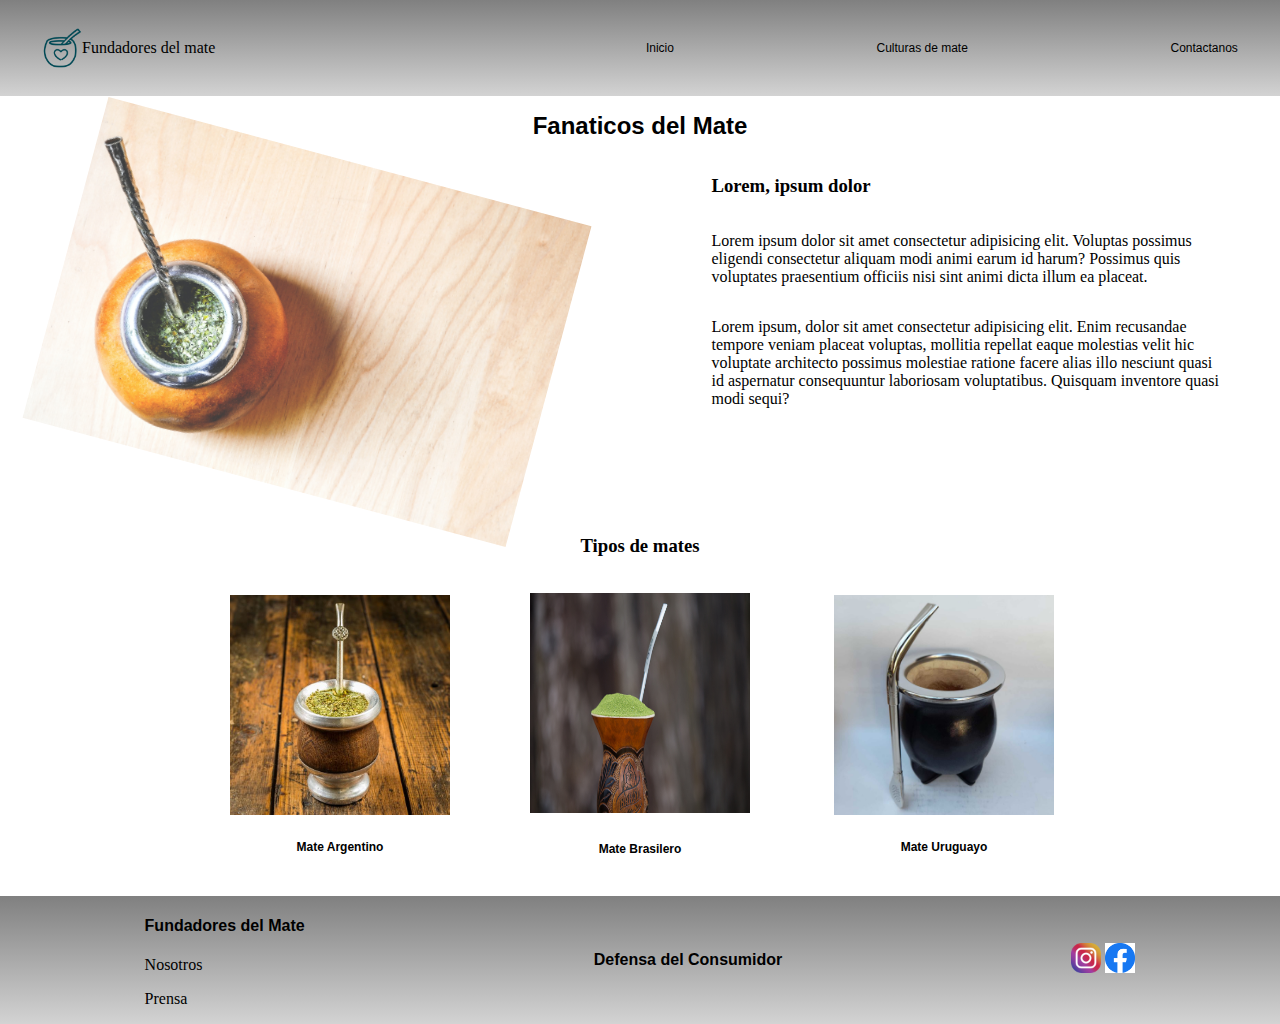
<file: index.html>
<!DOCTYPE html>
<html lang="en">
  <head>
    <meta charset="UTF-8" />
    <meta http-equiv="X-UA-Compatible" content="IE=edge" />
    <meta name="viewport" content="width=device-width, initial-scale=1.0" />
    <title>Fundadores del mate</title>
    <link rel="stylesheet" href="main.css" />
  </head>
  <body>
    <div class="container">
      <div class="nav">
        <div class="lista">
          <ul>
            <li>Inicio</li>
            <li>Culturas de mate</li>
            <li><a href="contacto.html">Contactanos</a></li>
            
          </ul>
        </div>
        <div class="logo">
          <img src="fotos/logo.png" alt="logo" />
          <spam>Fundadores del mate</spam>
        </div>
      </div>
      <div class="cuerpo">
        <div class="seccion-uno">
          <h1>Fanaticos del Mate</h1>
          <div class="historia">
            <div class="historia-img">
              <img src="fotos/imagen.jpg" alt="imagenuno" />
            </div>
            <div class="texto">
              <h3>Lorem, ipsum dolor</h3>
              <p>
                Lorem ipsum dolor sit amet consectetur adipisicing elit.
                Voluptas possimus eligendi consectetur aliquam modi animi earum
                id harum? Possimus quis voluptates praesentium officiis nisi
                sint animi dicta illum ea placeat.
              </p>
              <p>
                Lorem ipsum, dolor sit amet consectetur adipisicing elit. Enim
                recusandae tempore veniam placeat voluptas, mollitia repellat
                eaque molestias velit hic voluptate architecto possimus
                molestiae ratione facere alias illo nesciunt quasi id aspernatur
                consequuntur laboriosam voluptatibus. Quisquam inventore quasi
                modi sequi?
              </p>
            </div>
          </div>
        </div>
        <div class="seccion-dos">
          <h3>Tipos de mates</h3>
          <div class="card-container">
            <div class="card">
              <img src="fotos/card1.jpg" alt="mateargentino" />
              <h4><a href="argentino.html">Mate Argentino</a></h4>
              
            </div>
            <div class="card-2">
              <img src="fotos/mate brasilero.png" alt="matebrasil" />
              <h4><a href="brasilero.html">Mate Brasilero</a></h4>
              
            </div>
            <div class="card">
              <img src="fotos/mate uruguayo.jpg" alt="mateuruguayo" />

              <h4><a href="uruguayo.html">Mate Uruguayo</a></h4>
              
            </div>
          </div>

        </div>
      </div>

      <div class="footer">
        <div class="propaganda">
          <h4>Fundadores del Mate</h4>
          <p>Nosotros</p>
          <p>Prensa</p>
        </div>
        <div class="defensa">
          <h4>Defensa del Consumidor</h4>
        </div>
        <div class="redes">
          <div class="iconos">
            <img src="fotos/instagram.png" alt="insta">
            <img src="fotos/facebook.png" alt="face">
          </div>
        </div>
      </div>  
    </div>
  </body>
</html>
</file>
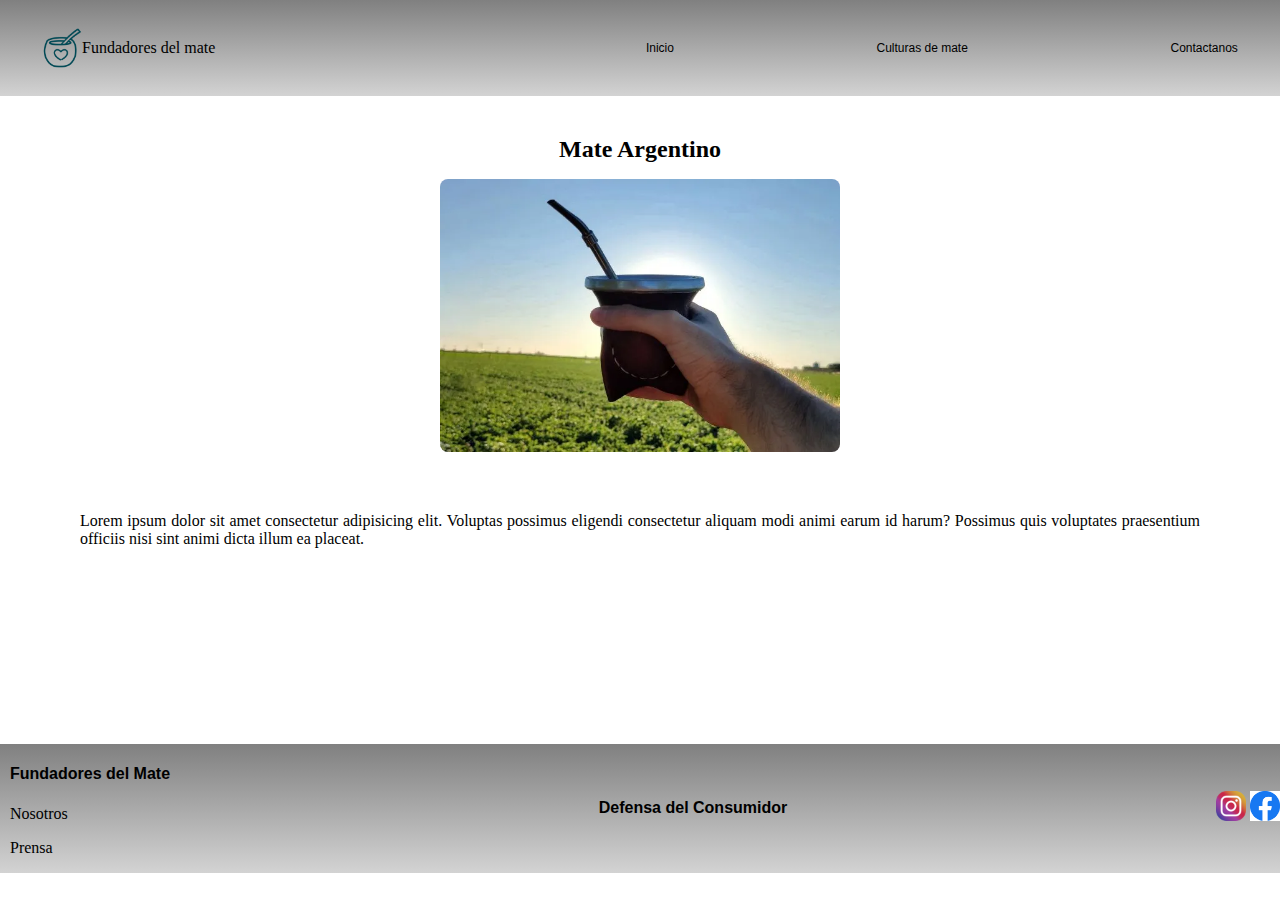
<file: argentino.html>
<!DOCTYPE html>
<html lang="en">
  <head>
    <meta charset="UTF-8" />
    <meta http-equiv="X-UA-Compatible" content="IE=edge" />
    <meta name="viewport" content="width=device-width, initial-scale=1.0" />
    <title>Fundadores del mate</title>
    <link rel="stylesheet" href="estilo.css" />
  </head>
  <body>
    <div class="container">
      <div class="nav">
        <div class="lista">
          <ul>
            <li><a href="index.html">Inicio</a></li>
            <li>Culturas de mate</li>
            <li>Contactanos</li>
          </ul>
        </div>
        <div class="logo">
          <img src="fotos/logo.png" alt="logo" />
          <spam>Fundadores del mate</spam>
        </div>
      </div>
      <div class="cuerpo">
        <div class="seccion-uno">
          <h1>Mate Argentino</h1>
          <div class="historia">
            <div class="historia-img">
              <img src="fotos/apartadoarg.jpg" alt="aparg" />
            </div>
            <div class="texto">
              <p>
                Lorem ipsum dolor sit amet consectetur adipisicing elit.
                Voluptas possimus eligendi consectetur aliquam modi animi earum
                id harum? Possimus quis voluptates praesentium officiis nisi
                sint animi dicta illum ea placeat.
              </p>
            </div>
          </div>
        </div>
      <div class="footer">
        <div class="propaganda">
          <h4>Fundadores del Mate</h4>
          <p>Nosotros</p>
          <p>Prensa</p>
        </div>
        <div class="defensa">
          <h4>Defensa del Consumidor</h4>
        </div>
        <div class="redes">
          <div class="iconos">
            <img src="fotos/instagram.png" alt="insta">
            <img src="fotos/facebook.png" alt="face">
          </div>
        </div>
      </div>  
    </div>
  </body>
</html>
</file>
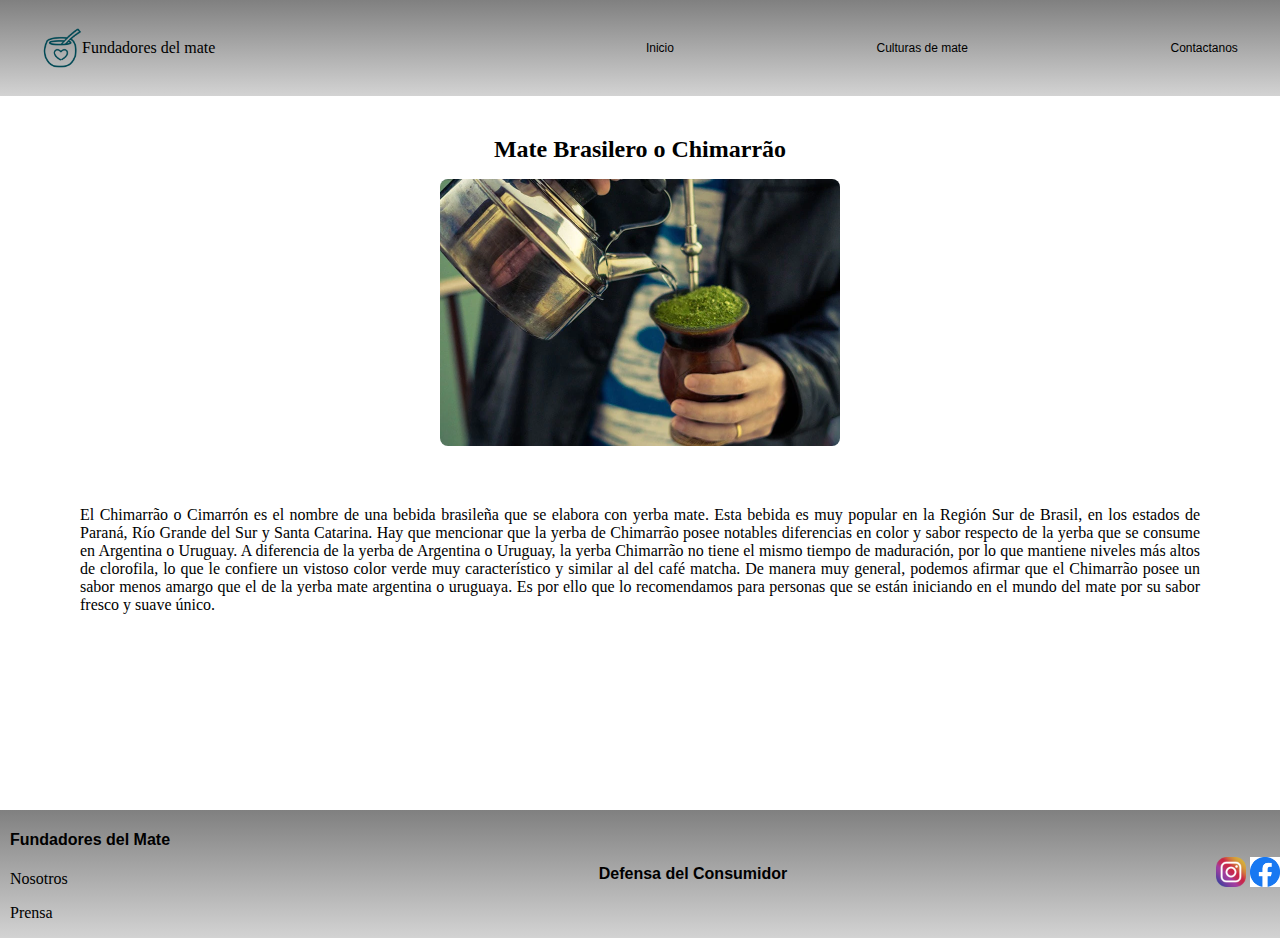
<file: brasilero.html>
<!DOCTYPE html>
<html lang="en">
  <head>
    <meta charset="UTF-8" />
    <meta http-equiv="X-UA-Compatible" content="IE=edge" />
    <meta name="viewport" content="width=device-width, initial-scale=1.0" />
    <title>Fundadores del mate</title>
    <link rel="stylesheet" href="estilo.css" />
  </head>
  <body>
    <div class="container">
      <div class="nav">
        <div class="lista">
          <ul>
            <li><a href="index.html">Inicio</a></li>
            <li>Culturas de mate</li>
            <li>Contactanos</li>
          </ul>
        </div>
        <div class="logo">
          <img src="fotos/logo.png" alt="logo" />
          <spam>Fundadores del mate</spam>
        </div>
      </div>
      <div class="cuerpo">
        <div class="seccion-uno">
          <h1>Mate Brasilero o Chimarrão</h1>
          <div class="historia">
            <div class="historia-img">
              <img src="fotos/chimarrao.jpg" alt="apbra" />
            </div>
            <div class="texto">
              <p>
                El Chimarrão o Cimarrón es el nombre de una bebida brasileña que se elabora con yerba mate. Esta bebida es muy popular en la Región Sur de Brasil, en los estados de Paraná, Río Grande del Sur y Santa Catarina. Hay que mencionar que la yerba de Chimarrão posee notables diferencias en color y sabor respecto de la yerba que se consume en Argentina o Uruguay.
                A diferencia de la yerba de Argentina o Uruguay, la yerba Chimarrão no tiene el mismo tiempo de maduración, por lo que mantiene niveles más altos de clorofila, lo que le confiere un vistoso color verde muy característico y similar al del café matcha.
                De manera muy general, podemos afirmar que el Chimarrão posee un sabor menos amargo que el de la yerba mate argentina o uruguaya. Es por ello que lo recomendamos para personas que se están iniciando en el mundo del mate por su sabor fresco y suave único.
              </p>
            </div>
          </div>
        </div>
      <div class="footer">
        <div class="propaganda">
          <h4>Fundadores del Mate</h4>
          <p>Nosotros</p>
          <p>Prensa</p>
        </div>
        <div class="defensa">
          <h4>Defensa del Consumidor</h4>
        </div>
        <div class="redes">
          <div class="iconos">
            <img src="fotos/instagram.png" alt="insta">
            <img src="fotos/facebook.png" alt="face">
          </div>
        </div>
      </div>  
    </div>
  </body>
</html>
</file>
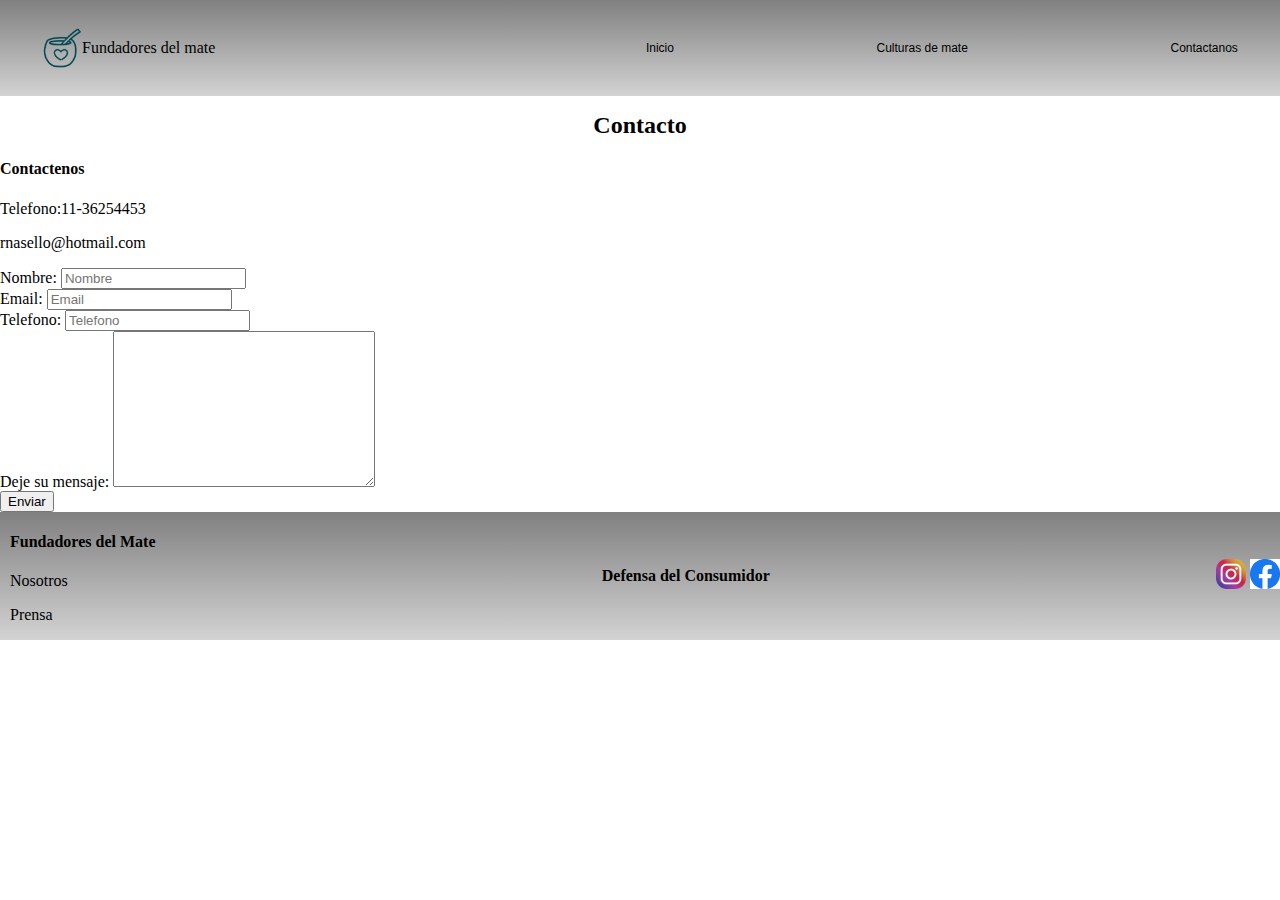
<file: contacto.html>
<!DOCTYPE html>
<html lang="en">
  <head>
    <meta charset="UTF-8" />
    <meta http-equiv="X-UA-Compatible" content="IE=edge" />
    <meta name="viewport" content="width=device-width, initial-scale=1.0" />
    <title>Fundadores del mate</title>
    <link rel="stylesheet" href="contacto.css" />
  </head>
  <body>
    <div class="container">
      <div class="nav">
        <div class="lista">
          <ul>
            <li><a href="index.html">Inicio</a></li>
            <li>Culturas de mate</li>
            <li>Contactanos</li>
          </ul>
        </div>
        <div class="logo">
          <img src="fotos/logo.png" alt="logo" />
          <spam>Fundadores del mate</spam>
        </div>
       </div>

      
        <h1>Contacto</h1>
      
      
        <div class="seccion-tres">
            
            <div class="datos">
                <h4>Contactenos</h4>
                <p>Telefono:11-36254453</p>
                <p>rnasello@hotmail.com</p>
            </div>


            <form action="#" method="post" enctype="">

                <div class="nombre">

                <label for="nombre">Nombre:</label>

                <input type="text" name="nombre" placeholder="Nombre"/>

                </div>

                <div class="email">

                <label for="email">Email:</label>

                <input type="text" name="email" placeholder="Email"/>

                </div>

                <div class="telefono">

                <label for="telefono">Telefono:</label>
    
                <input type="text" name="telefono" placeholder="Telefono"/>
    
                </div>

                <div class="mensaje">

                <label for="mensaje">Deje su mensaje:</label>
        
                <textarea name="mensaje" id="" cols="30" rows="10"></textarea>
        
                </div>

                <div class="botones">

                <input type="submit" value="Enviar"/>

                </div>

            </form>

            </div>

          </div>
        </div>
        </div>

        <div class="footer">
            <div class="propaganda">
                <h4>Fundadores del Mate</h4>
                <p>Nosotros</p>
                <p>Prensa</p>
            </div>
            <div class="defensa">
            <h4>Defensa del Consumidor</h4>
            </div>
            <div class="redes">
                <div class="iconos">
                <img src="fotos/instagram.png" alt="insta">
                <img src="fotos/facebook.png" alt="face">
                </div>
            </div>
        </div>  
    </div>
  </body>
</html>
</file>
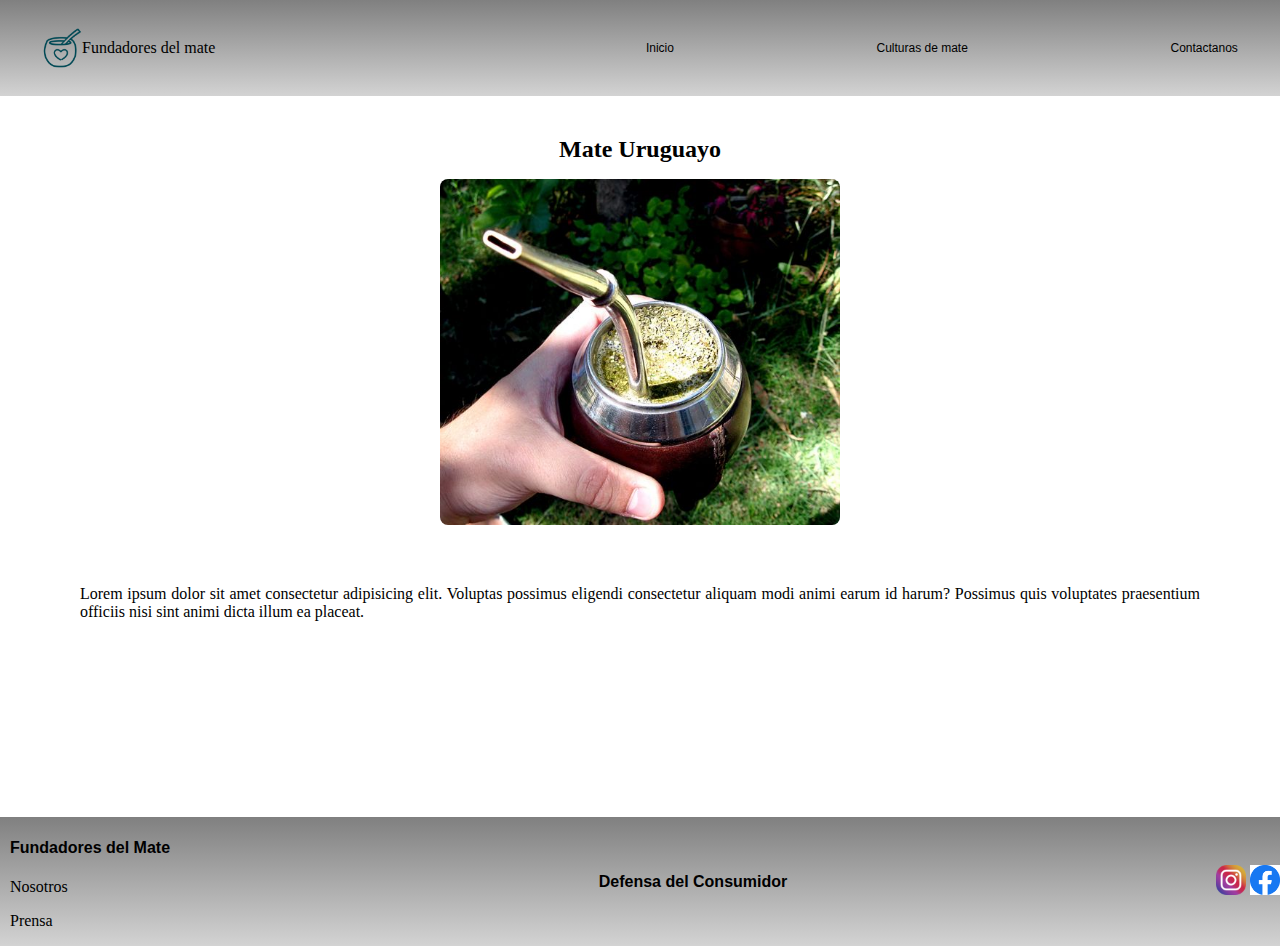
<file: uruguayo.html>
<!DOCTYPE html>
<html lang="en">
  <head>
    <meta charset="UTF-8" />
    <meta http-equiv="X-UA-Compatible" content="IE=edge" />
    <meta name="viewport" content="width=device-width, initial-scale=1.0" />
    <title>Fundadores del mate</title>
    <link rel="stylesheet" href="estilo.css" />
  </head>
  <body>
    <div class="container">
      <div class="nav">
        <div class="lista">
          <ul>
            <li><a href="index.html">Inicio</a></li>
            <li>Culturas de mate</li>
            <li>Contactanos</li>
          </ul>
        </div>
        <div class="logo">
          <img src="fotos/logo.png" alt="logo" />
          <spam>Fundadores del mate</spam>
        </div>
      </div>
      <div class="cuerpo">
        <div class="seccion-uno">
          <h1>Mate Uruguayo</h1>
          <div class="historia">
            <div class="historia-img">
              <img src="fotos/apartado uru.jpg" alt="apuru" />
            </div>
            <div class="texto">
              <p>
                Lorem ipsum dolor sit amet consectetur adipisicing elit.
                Voluptas possimus eligendi consectetur aliquam modi animi earum
                id harum? Possimus quis voluptates praesentium officiis nisi
                sint animi dicta illum ea placeat.
              </p>
            </div>
          </div>
        </div>
      <div class="footer">
        <div class="propaganda">
          <h4>Fundadores del Mate</h4>
          <p>Nosotros</p>
          <p>Prensa</p>
        </div>
        <div class="defensa">
          <h4>Defensa del Consumidor</h4>
        </div>
        <div class="redes">
          <div class="iconos">
            <img src="fotos/instagram.png" alt="insta">
            <img src="fotos/facebook.png" alt="face">
          </div>
        </div>
      </div>  
    </div>
  </body>
</html>
</file>
<file: main.css>
body {
  margin: 0px;
  padding: 0px;
}

h1 {
  text-align: center;
  font-size: 24px;
}

.nav {
  background-image: linear-gradient(gray, lightgray);
  display: flex;
  justify-content: space-around;
  align-items: center;
  flex-direction: row-reverse;
  height: 80px;
  padding: 8px;
}

.lista ul {
  display: flex;
  justify-content: space-between;
  align-items: center;
  width: 100%;
  list-style-type: none;
}

.lista {
  display: flex;
  font-size: 12px;
  font-family: Verdana, Geneva, Tahoma, sans-serif;
  width: 50%;
  padding-right: 5px;
}

a {
  text-decoration: double;
  font-size: 12px;
  color: black;
}

.logo img {
  height: auto;
  width: 40px;
  animation: mymove 5s infinite;
  position: relative;
}

@keyframes mymove {
  0% {
    top: -30px;
    left: 0px;
  }
  25% {
    top: -30px;
    left: 180px;
  }
  50% {
    top: 30px;
    left: 180px;
  }
  75% {
    top: 30px;
    left: 0px;
  }
  100% {
    top: -30px;
    left: 0px;
  }
}

.logo {
  font: size 14px;
  color: black;
  width: 40%;
  display: flex;
  justify-content: start;
  align-items: center;
  padding-left: 5px;
}

h1 {
  font-family: "Gill Sans", "Gill Sans MT", Calibri, "Trebuchet MS", sans-serif;
}

.historia-img {
  width: 50%;
}
.historia-img img {
  width: 500px;
  height: auto;
  transform: rotate(15deg);
}

.historia {
  display: flex;
  justify-content: center;
  align-items: flex-start;
}

.texto {
  width: 40%;
  padding-left: 15px;
  display: flex;
  flex-direction: column;
  justify-content: end;
}

.seccion-dos {
  margin-top: 24px;
  display: flex;
  justify-content: center;
  align-items: center;
  flex-direction: column;
}

.card {
  border-radius: 5px black solid;
  width: 30%;
  height: 320px;
  transform: translate(2px);
  display: flex;
  flex-direction: column;
  justify-content: center;
  align-items: center;
}
.card img {
  width: 220px;
}

.card-2 img {
  height: 220px;
  width: 220px;
}

.card-2 h4 {
  text-align: center;
}

.card-container {
  display: flex;
  justify-content: center;
  align-items: center;
  width: 100%;
}

h4 {
  font-family: "Segoe UI", Tahoma, Geneva, Verdana, sans-serif;
}

.footer {
  display: flex;
  justify-content: space-around;
  align-items: center;
  width: 100%;
  background-image: linear-gradient(gray, lightgray);
}

.defensa {
  display: flex;
  justify-content: flex-start;
  align-items: center;
}

.redes {
  display: flex;
  flex-direction: column;
  justify-content: space-between;
  align-items: center;
}

.iconos img {
  width: 30px;
  height: 30px;
}
</file>
<file: estilo.css>
body {
  margin: 0px;
  padding: 0px;
}

h1 {
  text-align: center;
  font-size: 24px;
}

.nav {
  background-image: linear-gradient(gray, lightgray);
  display: flex;
  justify-content: space-around;
  align-items: center;
  flex-direction: row-reverse;
  height: 80px;
  padding: 8px;
}

.lista ul {
  display: flex;
  justify-content: space-between;
  align-items: center;
  width: 100%;
  list-style-type: none;
}

.lista {
  display: flex;
  font-size: 12px;
  font-family: Verdana, Geneva, Tahoma, sans-serif;
  width: 50%;
  padding-right: 5px;
}

.logo img {
  height: auto;
  width: 40px;
}

.logo {
  font: size 14px;
  color: black;
  width: 40%;
  display: flex;
  justify-content: start;
  align-items: center;
  padding-left: 5px;
}

.logo img {
  height: auto;
  width: 40px;
  animation: mymove 5s infinite;
  position: relative;
}

@keyframes mymove {
  0%   {top: -30px; left: 0px}
  25%  {top: -30px; left: 180px}
  50%  {top: 30px; left: 180px}
  75%  {top: 30px; left: 0px}
  100% {top: -30px; left: 0px}
}

.seccion-uno {
  margin-top: 24px;
  display: flex;
  justify-content: center;
  align-items: center;
  text-align: center;
  flex-direction: column;
  padding-bottom: 180px;
}

a {
  text-decoration: double;
  font-size: 12px;
  color: black;
}

.texto {
  padding-top: 40px;
  padding-left: 80px;
  padding-right: 80px;
  text-align: justify;
}

.historia-img img {
  width: 400px;
  border-radius: 8px;
  position: relative;
}

.seccion-tres {
  display: flex;
  justify-content: space-between;
  align-items: center;
  padding-bottom: 250px;
  width: 90%;
}

.datos {
  font-family: "Trebuchet MS", "Lucida Sans Unicode", "Lucida Grande",
    "Lucida Sans", Arial, sans-serif;
  font-size: medium;
  width: 100%;
}

h4 {
  font-family: "Segoe UI", Tahoma, Geneva, Verdana, sans-serif;
}

.footer {
  display: flex;
  justify-content: space-between;
  align-items: center;
  width: 100%;
  background-image: linear-gradient(gray, lightgray);
}

.propaganda {

  padding-left: 10px;
}

.defensa h4{
  text-align:center
  
}

.redes {
  display: flex;
  flex-direction: column;
  justify-content: space-between;
  align-items: center;
}

.iconos img {
  width: 30px;
  height: 30px;
}
</file>
<file: contacto.css>
body {
    margin: 0px;
    padding: 0px;
  }
  
  h1 {
    text-align: center;
    font-size: 24px;
  }
  
  .nav {
    background-image: linear-gradient(gray, lightgray);
    display: flex;
    justify-content: space-around;
    align-items: center;
    flex-direction: row-reverse;
    height: 80px;
    padding: 8px;
  }
  
  .lista ul {
    display: flex;
    justify-content: space-between;
    align-items: center;
    width: 100%;
    list-style-type: none;
  }
  
  .lista {
    display: flex;
    font-size: 12px;
    font-family: Verdana, Geneva, Tahoma, sans-serif;
    width: 50%;
    padding-right: 5px;
  }

  a {
    text-decoration: double;
    font-size: 12px;
    color: black;
  }
  
  .logo img {
    height: auto;
    width: 40px;
  }
  
  .logo img {
    height: auto;
    width: 40px;
    animation: mymove 5s infinite;
    position: relative;
  }

  .logo {
    font: size 14px;
    color: black;
    width: 40%;
    display: flex;
    justify-content: start;
    align-items: center;
    padding-left: 5px;
  }
  
  @keyframes mymove {
    0%   {top: -30px; left: 0px}
    25%  {top: -30px; left: 180px}
    50%  {top: 30px; left: 180px}
    75%  {top: 30px; left: 0px}
    100% {top: -30px; left: 0px}
  }

 
  

  .footer {
    display: flex;
    justify-content: space-between;
    align-items: center;
    width: 100%;
    background-image: linear-gradient(gray, lightgray);
  }
  
  .propaganda {
  
    padding-left: 10px;
  }
  
  .defensa h4{
    text-align:center
    
  }
  
  .redes {
    display: flex;
    flex-direction: column;
    justify-content: space-between;
    align-items: center;
  }
  
  .iconos img {
    width: 30px;
    height: 30px;
  }
</file>
